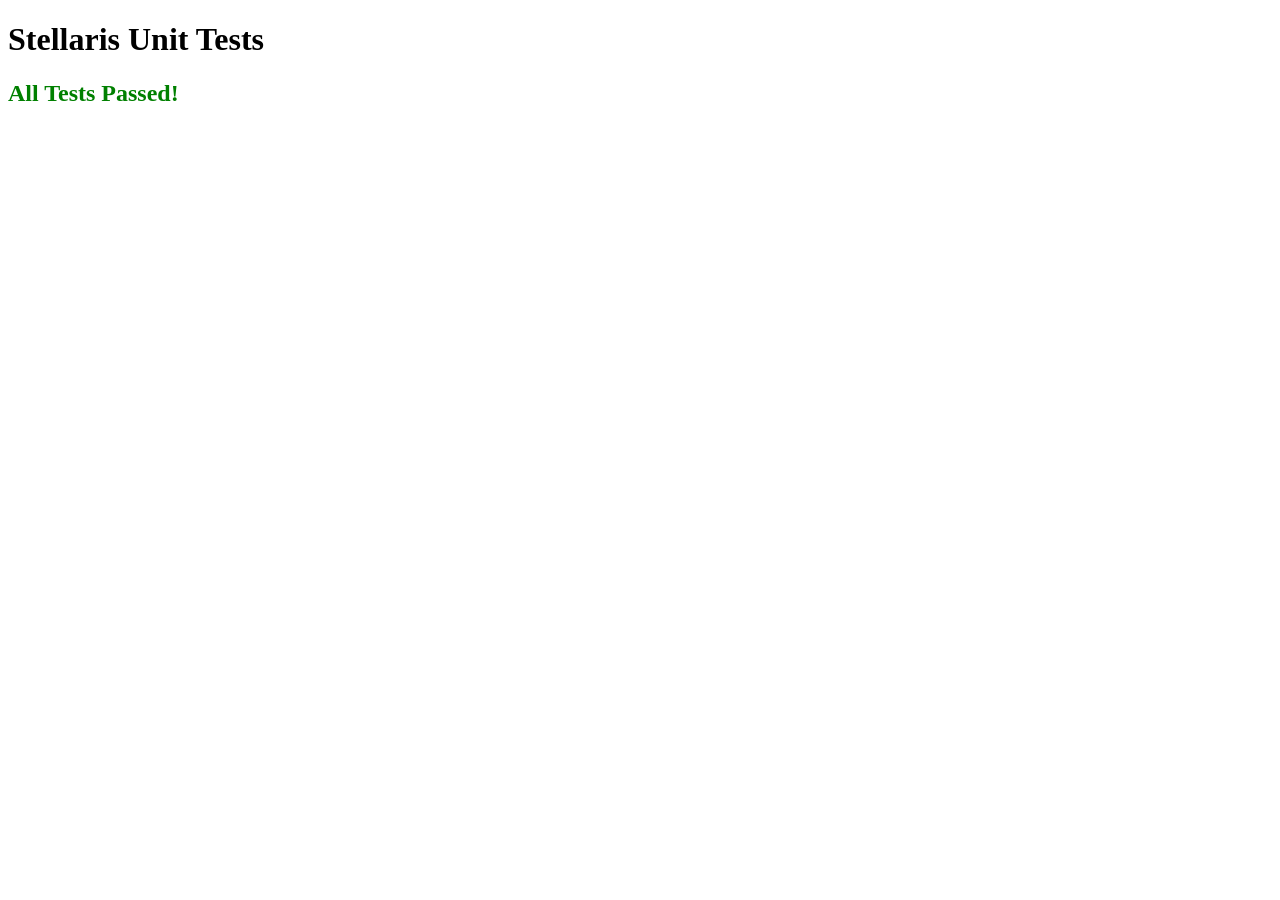
<file: tests/unit/runner.html>
<!DOCTYPE html>
<html>
<head>
    <title>Stellaris Unit Tests</title>
</head>
<body>
    <h1>Stellaris Unit Tests</h1>
    <script src="../../src/js/astronomy.js"></script>
    <script src="astronomy.test.js"></script>
</body>
</html>
</file>
